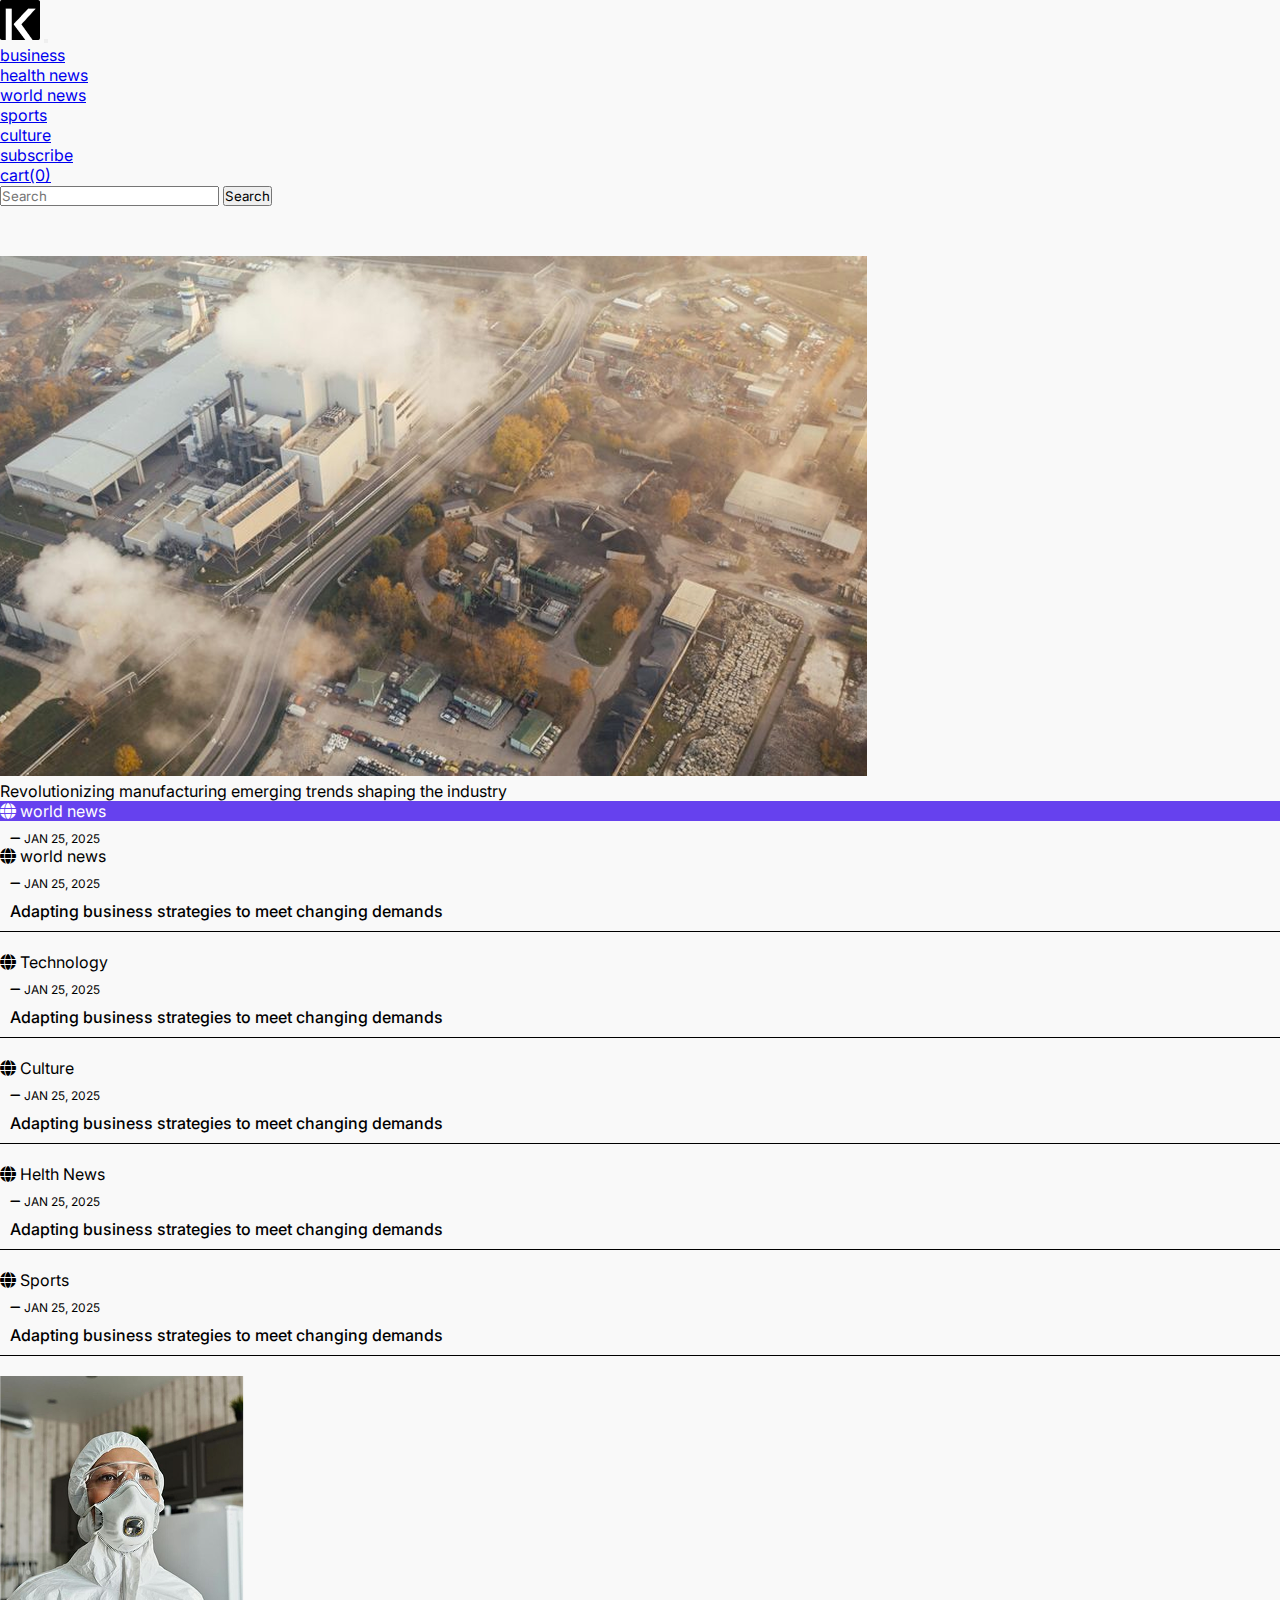
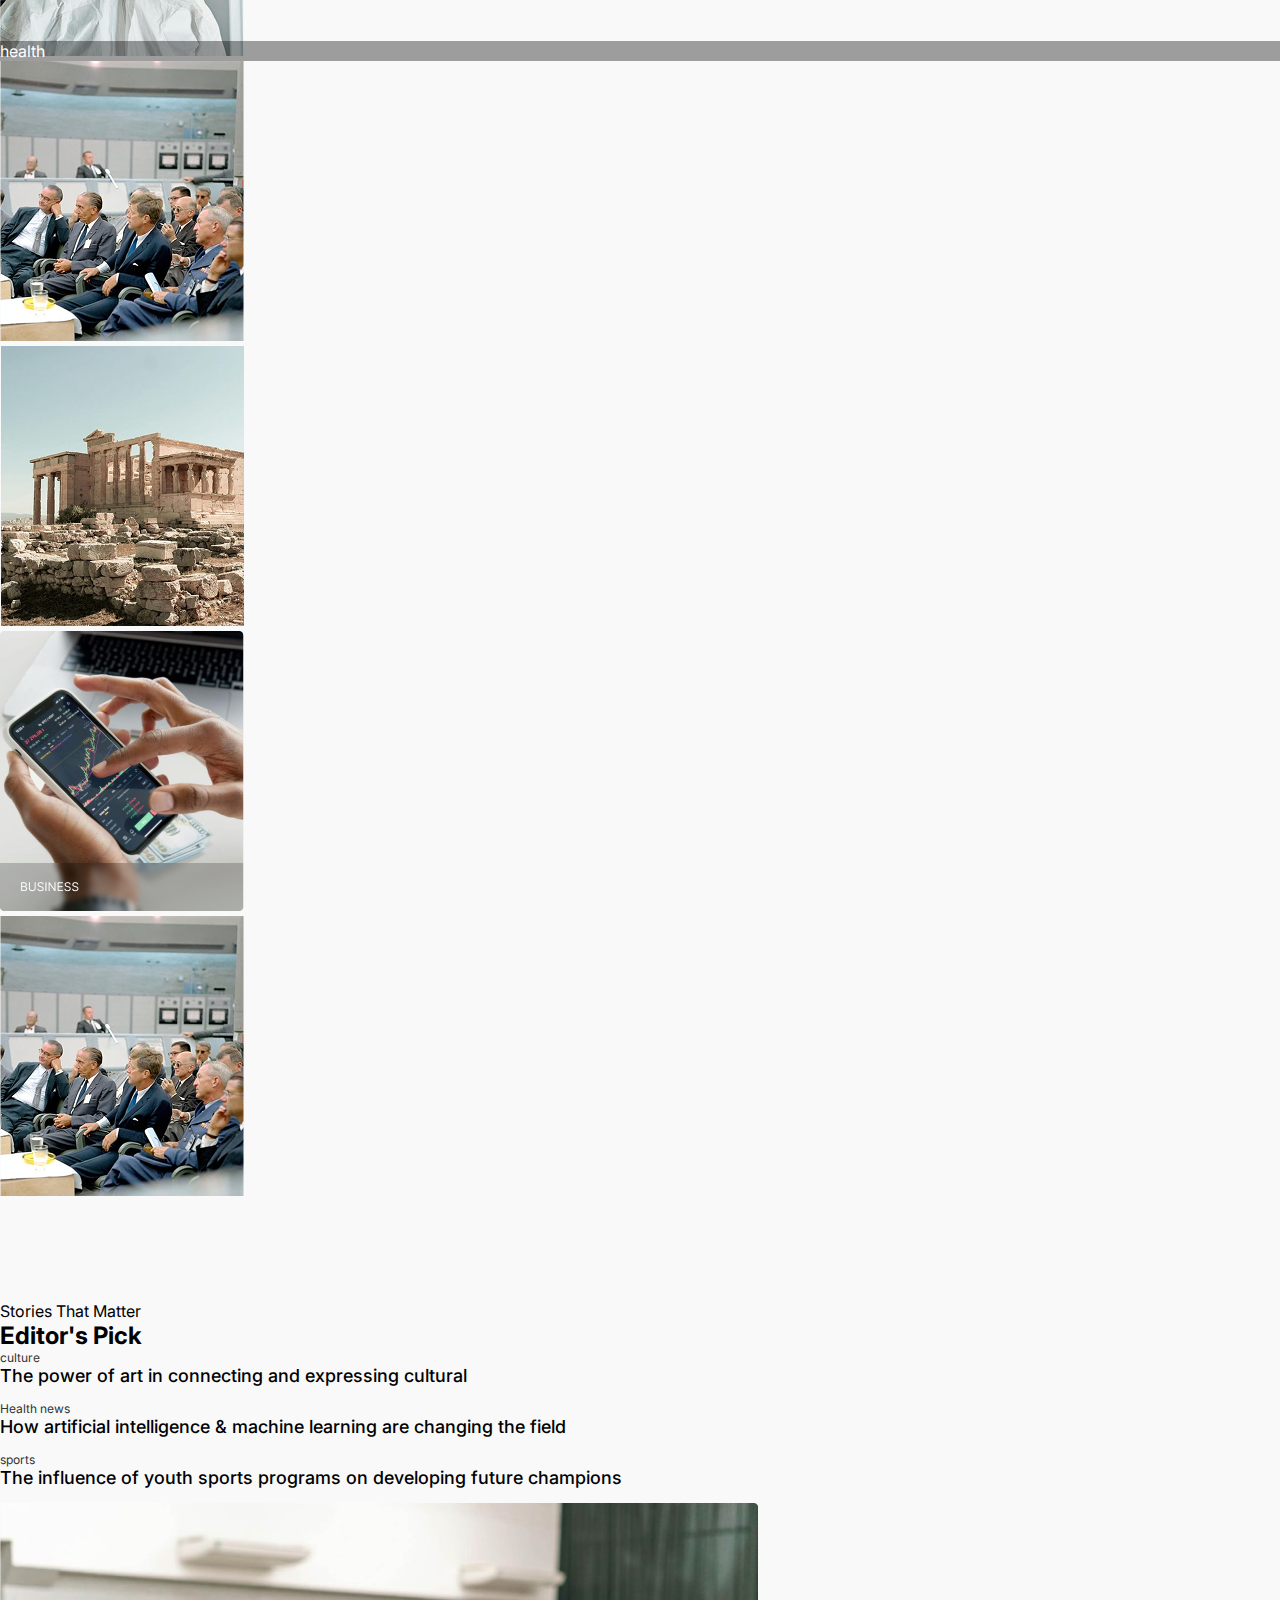
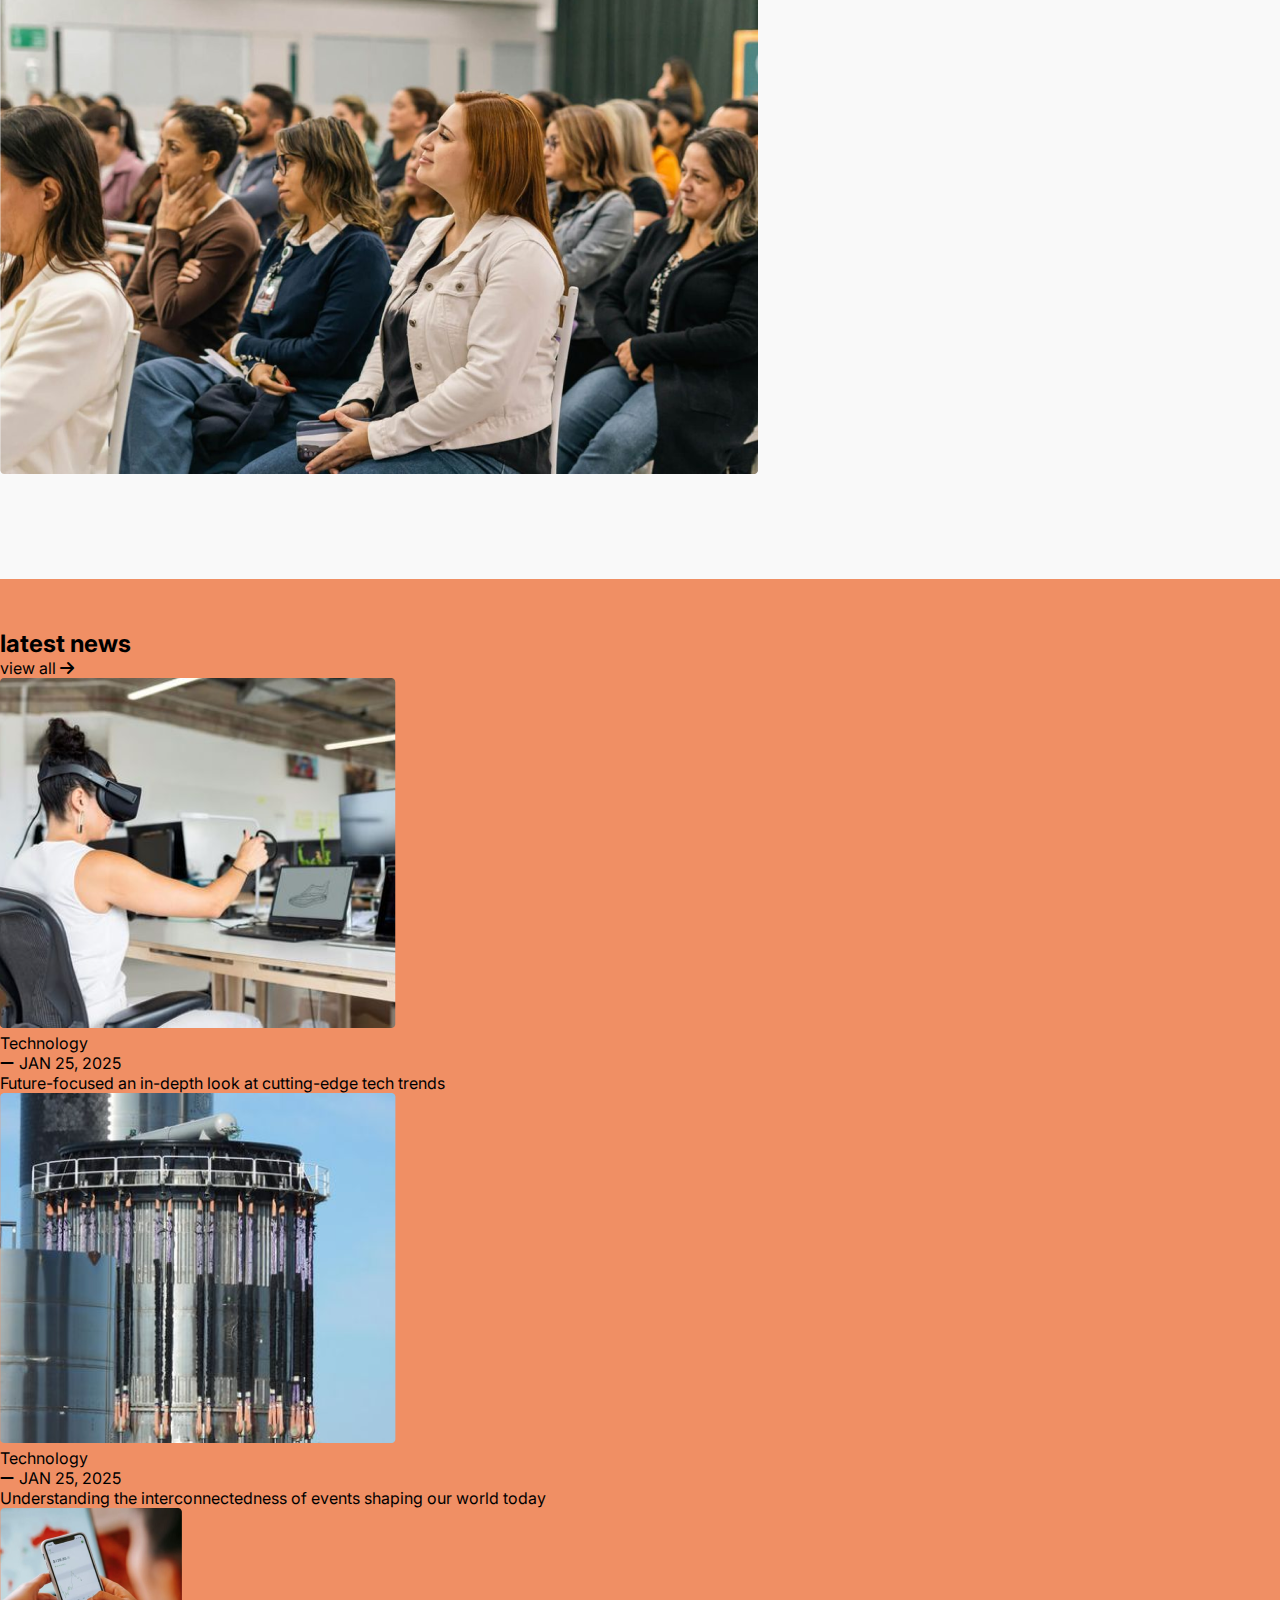
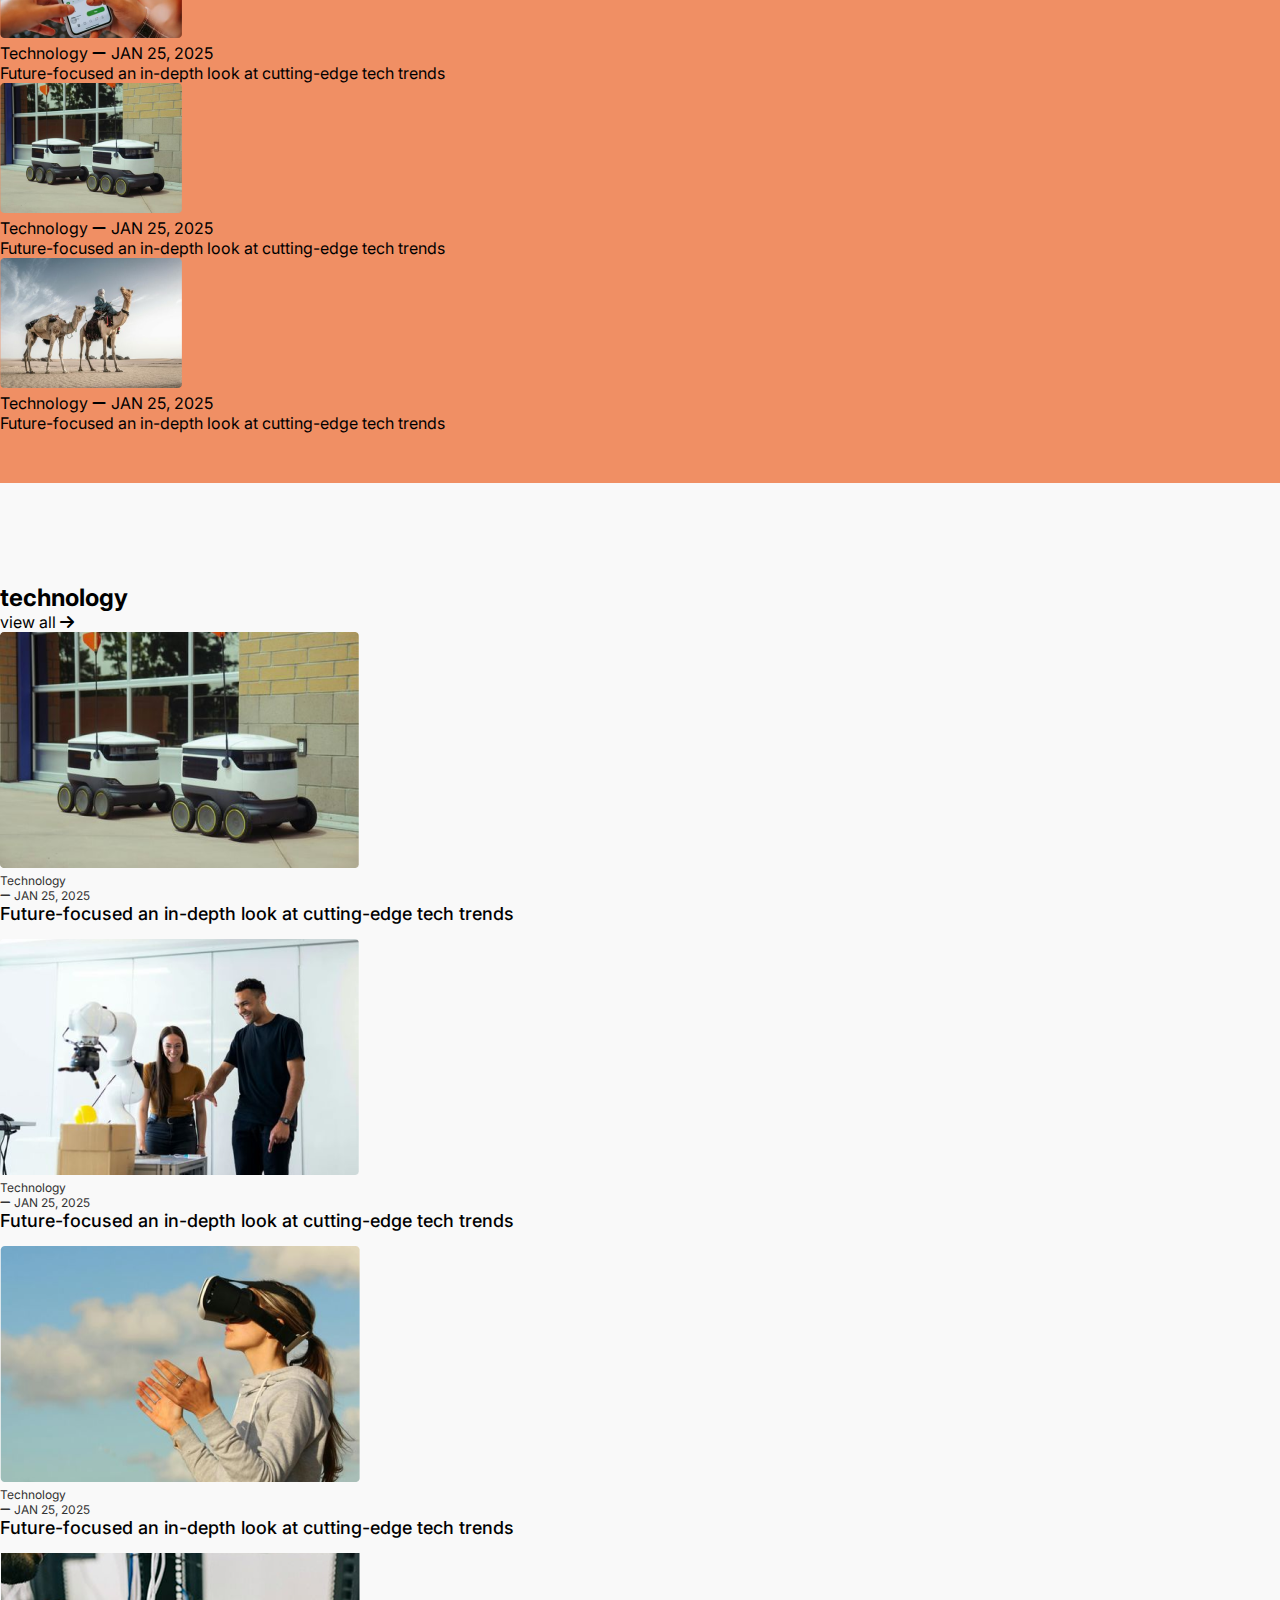
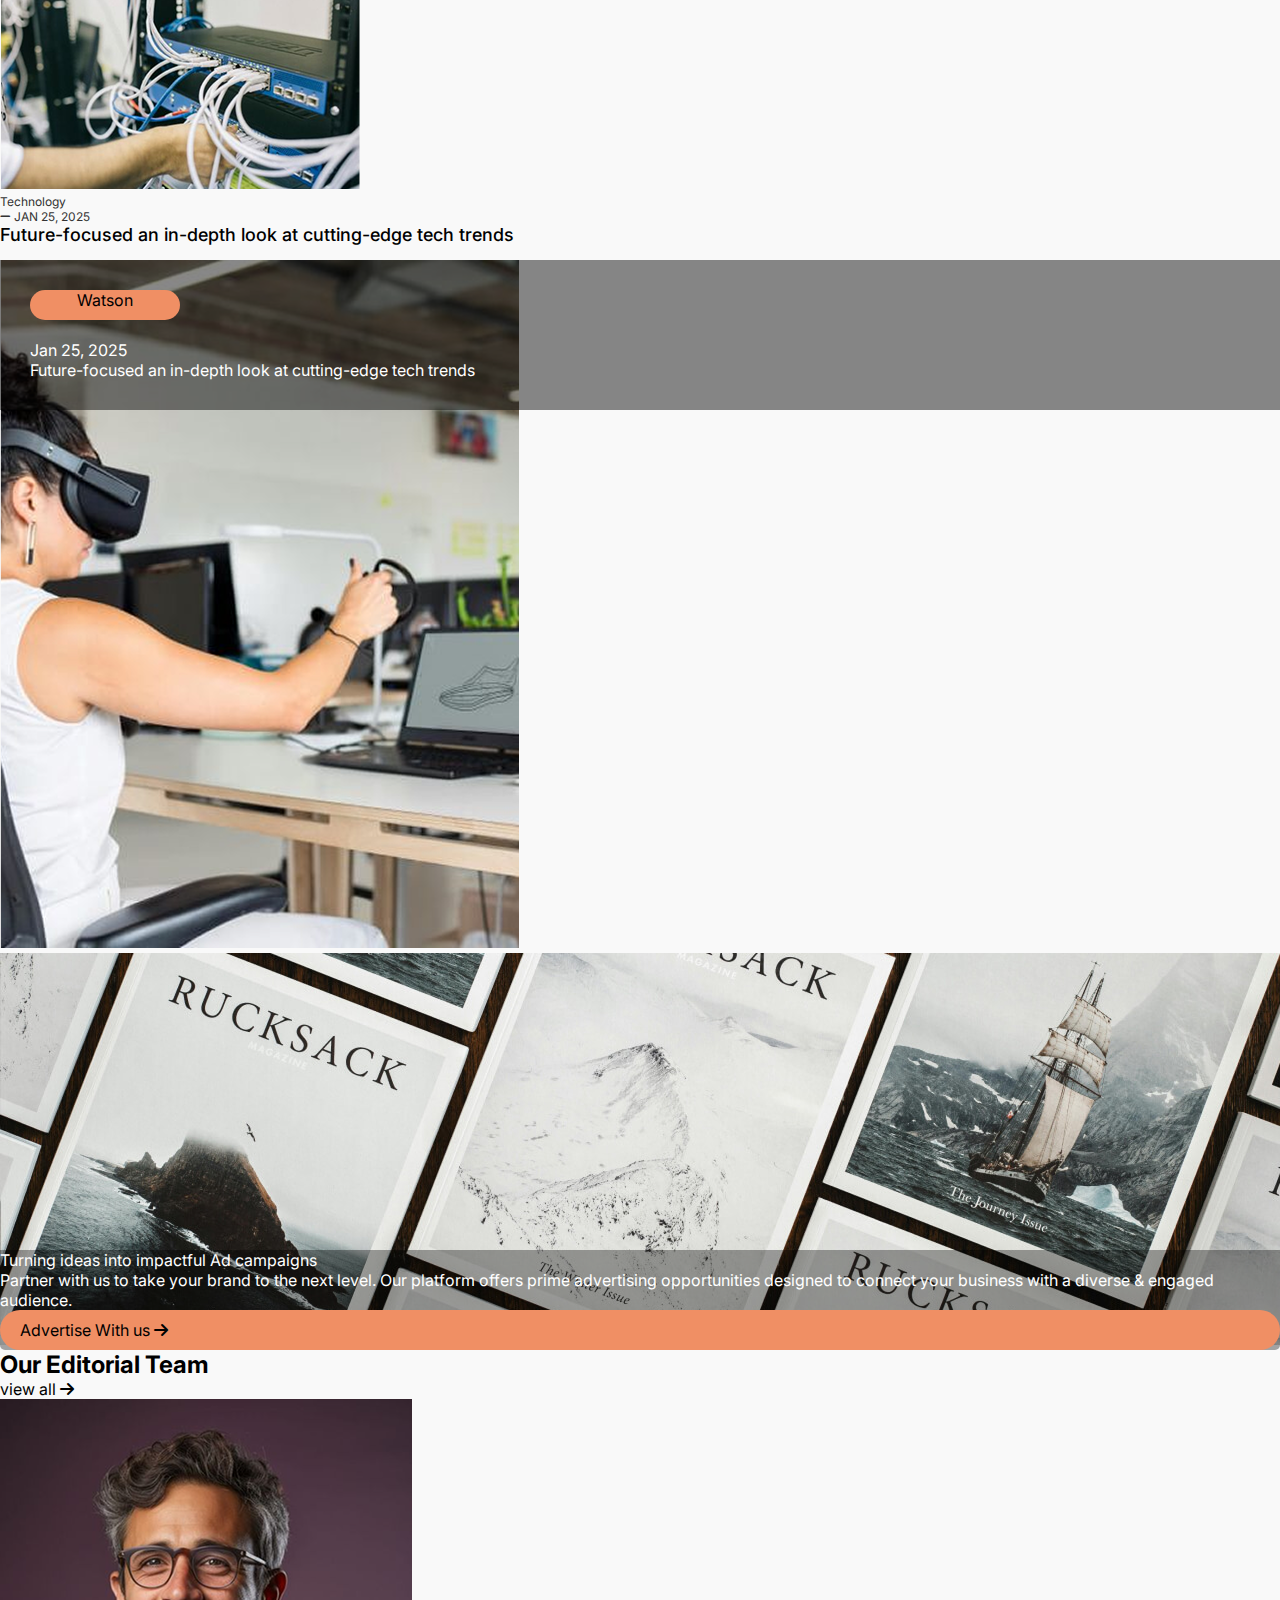
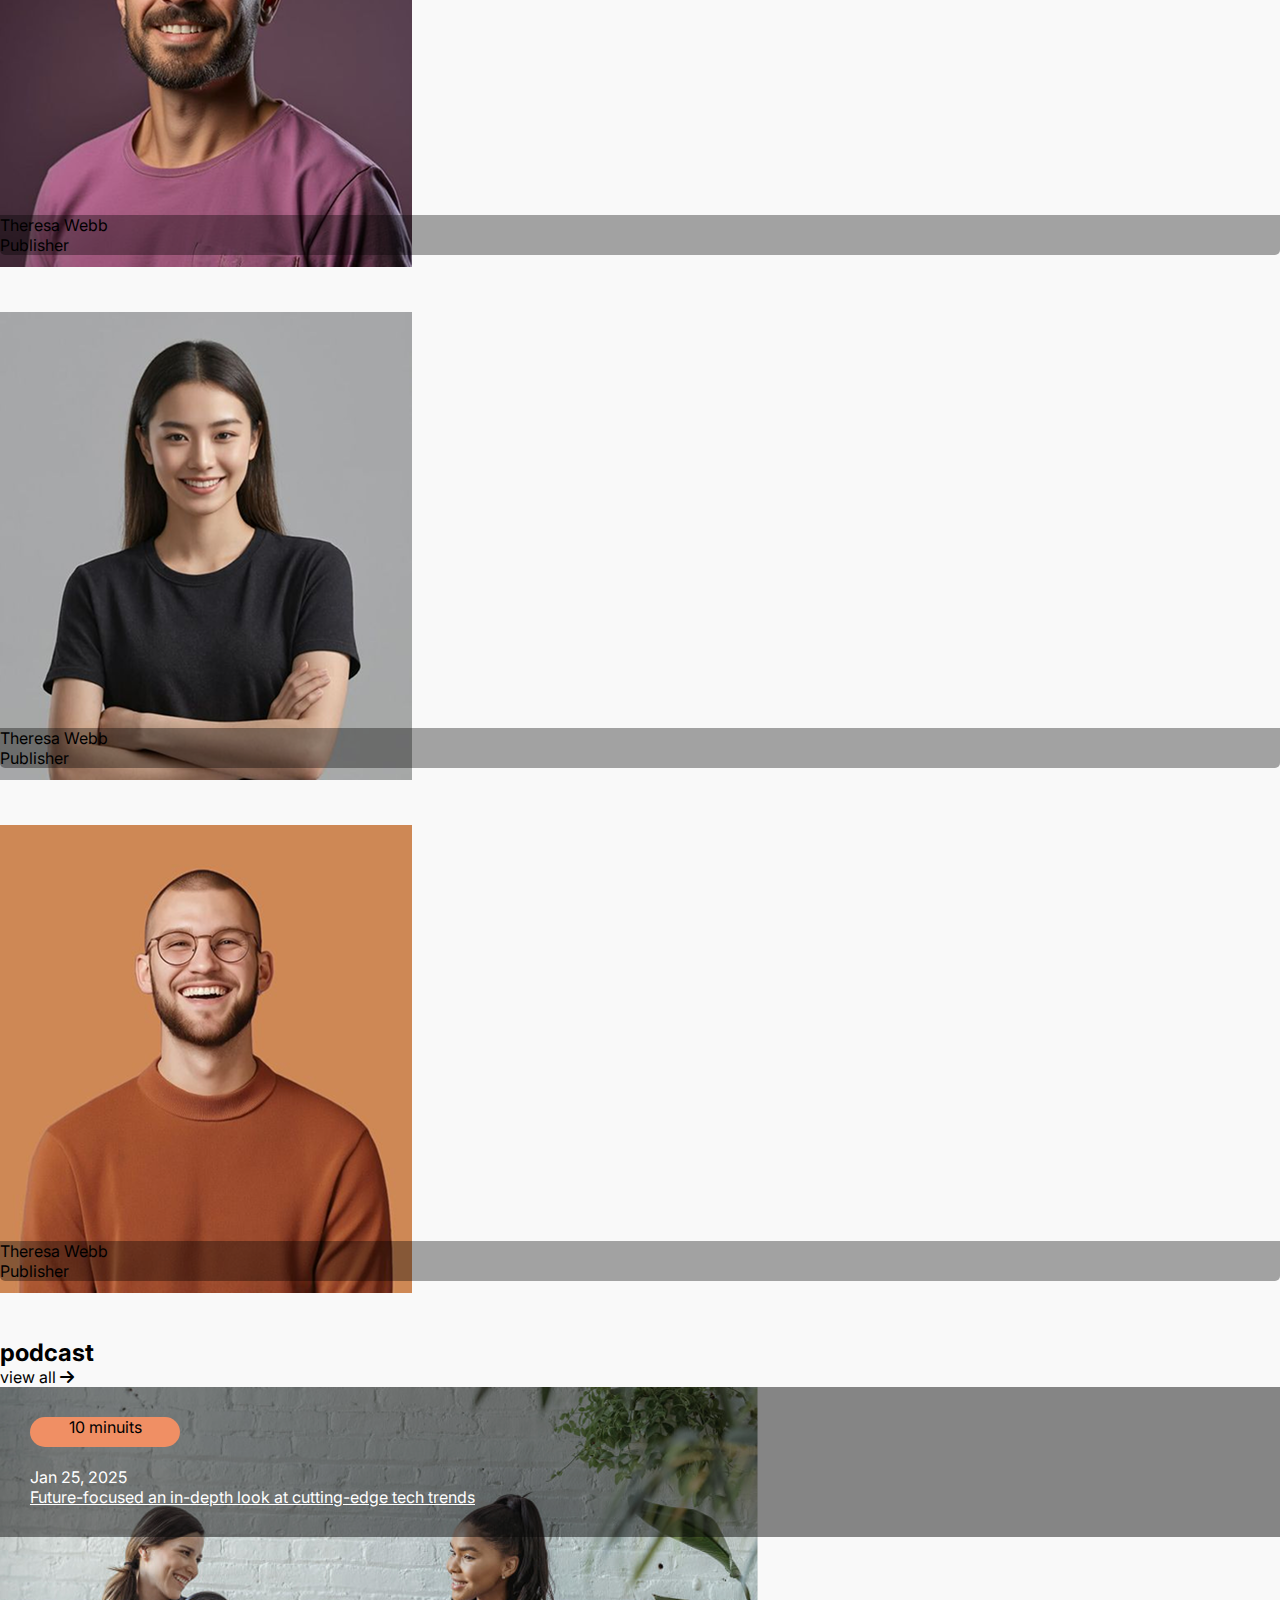
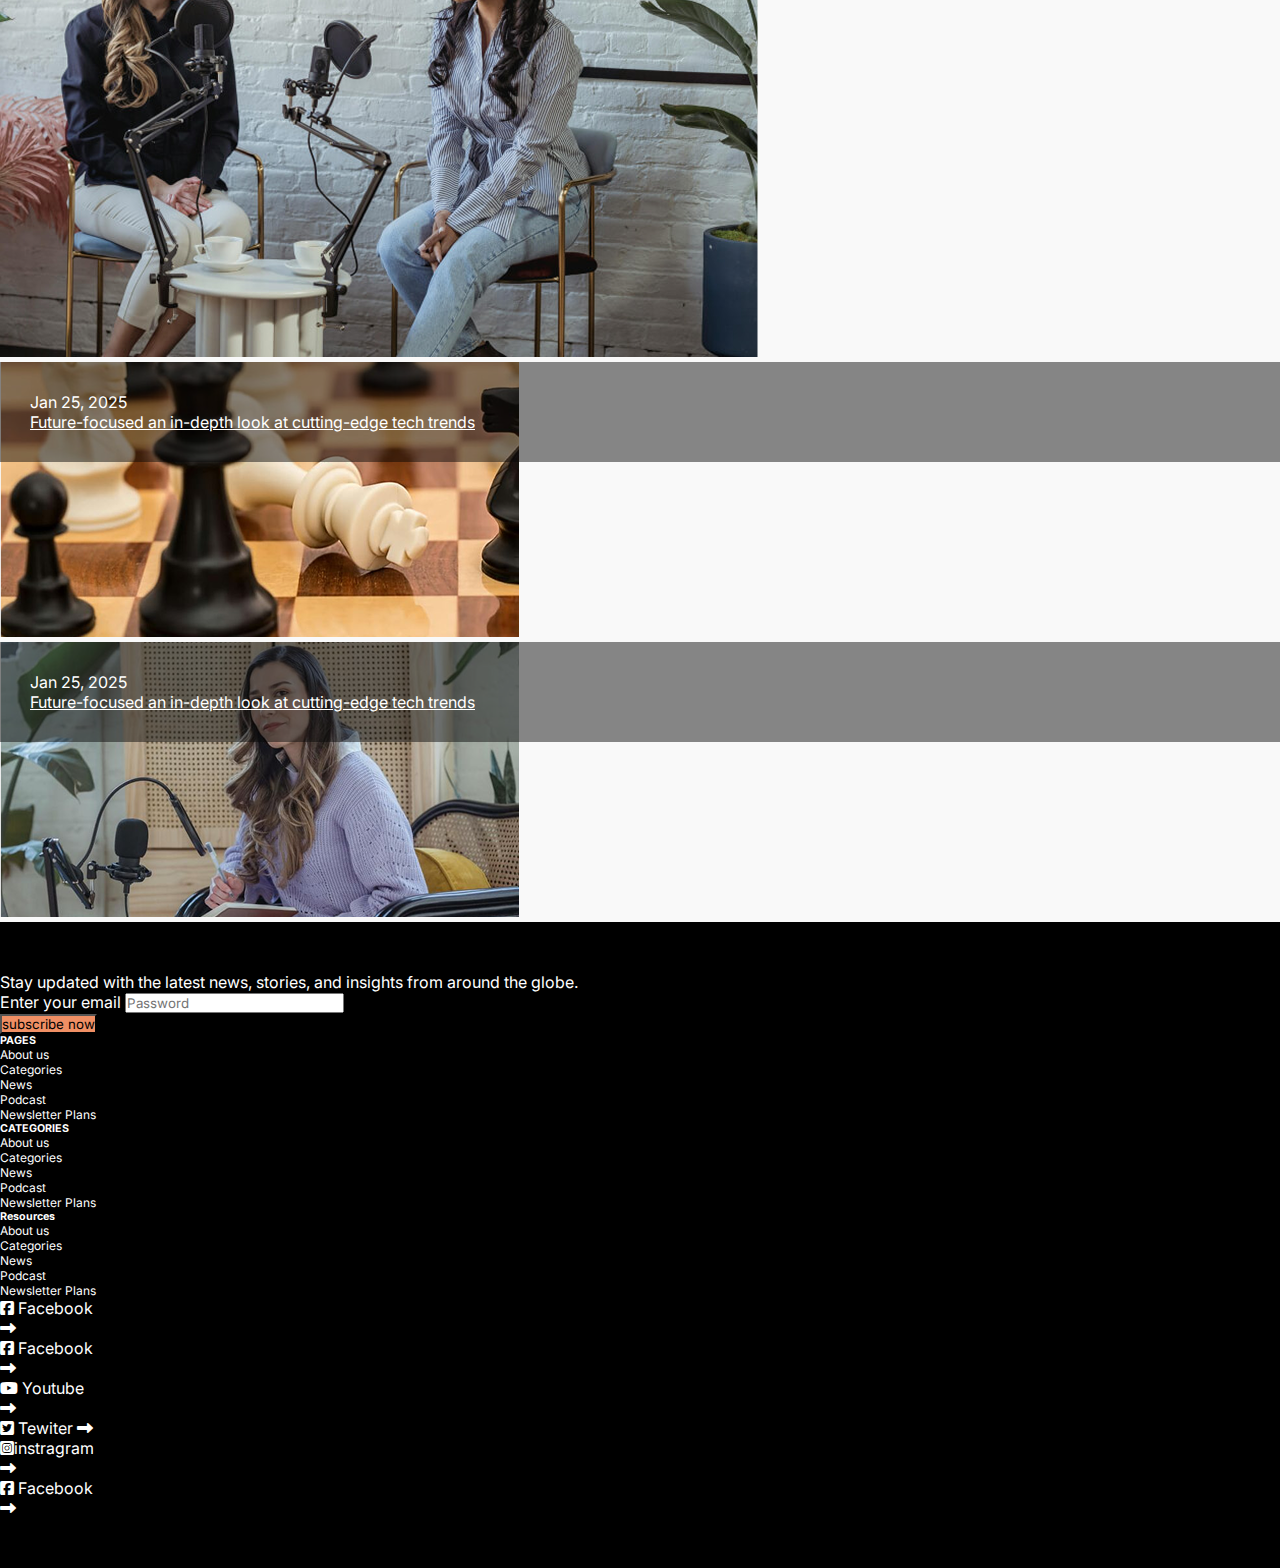
<file: index.html>
<!DOCTYPE html>
<html lang="en">
  <head>
    <meta charset="UTF-8" />
    <meta name="viewport" content="width=device-width, initial-scale=1.0" />
    <title>Business News Blog</title>

    <!-- bootstrap link -->
    <link
      href="https://cdn.jsdelivr.net/npm/bootstrap@5.0.2/dist/css/bootstrap.min.css"
      rel="stylesheet"
      integrity="sha384-EVSTQN3/azprG1Anm3QDgpJLIm9Nao0Yz1ztcQTwFspd3yD65VohhpuuCOmLASjC"
      crossorigin="anonymous"
    />

    <!-- fontawsome -->
    <link
      rel="stylesheet"
      href="https://cdnjs.cloudflare.com/ajax/libs/font-awesome/6.7.2/css/all.min.css"
      integrity="sha512-Evv84Mr4kqVGRNSgIGL/F/aIDqQb7xQ2vcrdIwxfjThSH8CSR7PBEakCr51Ck+w+/U6swU2Im1vVX0SVk9ABhg=="
      crossorigin="anonymous"
      referrerpolicy="no-referrer"
    />

    <!-- main css -->
    <link rel="stylesheet" href="style.css" />
  </head>
  <body>
    <!-- navbar start -->
    <nav class="navbar navbar-expand-lg navbar-light">
      <div class="container navbar-container bg-white ps-5">
        <a class="navbar-brand" href="joxnews.html"
          ><img src="image/folder-1/Kivzo.png" alt="" class="img-fluid"
        /></a>
        <button
          class="navbar-toggler"
          type="button"
          data-bs-toggle="collapse"
          data-bs-target="#navbarSupportedContent"
          aria-controls="navbarSupportedContent"
          aria-expanded="false"
          aria-label="Toggle navigation"
        >
          <span class="navbar-toggler-icon"></span>
        </button>
        <div class="collapse navbar-collapse" id="navbarSupportedContent">
          <ul class="navbar-nav me-auto mb-2 mb-lg-0">
            <li class="nav-item">
              <a
                class="nav-link active text-uppercase text-black"
                aria-current="page"
                href="joxnews.html"
                >business</a
              >
            </li>
            <li class="nav-item">
              <a
                class="nav-link text-uppercase text-black"
                aria-current="page"
                href="#"
                >health news</a
              >
            </li>
            <li class="nav-item">
              <a
                class="nav-link text-uppercase text-black"
                aria-current="page"
                href="#"
                >world news</a
              >
            </li>
            <li class="nav-item">
              <a
                class="nav-link text-uppercase text-black"
                aria-current="page"
                href="#"
                >sports</a
              >
            </li>
            <li class="nav-item">
              <a
                class="nav-link text-uppercase text-black"
                aria-current="page"
                href="#"
                >culture</a
              >
            </li>
            <li class="nav-item">
              <a class="nav-link text-uppercase text-black" href="#"
                >subscribe</a
              >
            </li>
            <li class="nav-item">
              <a class="nav-link text-uppercase text-black" href="#">cart(0)</a>
            </li>
          </ul>
          <form class="d-flex">
            <input
              class="form-control me-2"
              type="search"
              placeholder="Search"
              aria-label="Search"
            />
            <button class="btn btn-outline-success" type="submit">
              Search
            </button>
          </form>
        </div>
      </div>
    </nav>
    <!-- navbar end -->

    <!-- hero section start -->
    <div id="hero-container">
      <div class="container">
        <div class="row">
          <div class="col-md-8">
            <div class="hero-img">
              <img
                src="image/folder-1/News Image.png"
                class="img-fluid"
                alt=""
              />
              <p class="h2 fw-bold py-4">
                Revolutionizing manufacturing emerging trends shaping the
                industry
              </p>
              <div class="row">
                <div class="col d-flex">
                  <div class="btn hero-btn">
                    <i class="fa-solid fa-globe"></i> world news
                  </div>
                  <div class="date">
                    <p><i class="fa-solid fa-minus"></i> JAN 25, 2025</p>
                  </div>
                </div>
              </div>
            </div>
          </div>
          <div class="col-md-4">
            <div class="">
              <div class="row news-headlines">
                <div class="col d-flex">
                  <div class="btn btn-danger">
                    <i class="fa-solid fa-globe"></i> world news
                  </div>
                  <div class="date">
                    <p><i class="fa-solid fa-minus"></i> JAN 25, 2025</p>
                  </div>
                </div>
                <p class="head-txt">
                  Adapting business strategies to meet changing demands
                </p>
              </div>
              <div class="row news-headlines">
                <div class="col d-flex">
                  <div class="btn btn-success">
                    <i class="fa-solid fa-globe"></i> Technology
                  </div>
                  <div class="date">
                    <p><i class="fa-solid fa-minus"></i> JAN 25, 2025</p>
                  </div>
                </div>
                <p class="head-txt">
                  Adapting business strategies to meet changing demands
                </p>
              </div>
              <div class="row news-headlines">
                <div class="col d-flex">
                  <div class="btn btn-info text-white">
                    <i class="fa-solid fa-globe"></i> Culture
                  </div>
                  <div class="date">
                    <p><i class="fa-solid fa-minus"></i> JAN 25, 2025</p>
                  </div>
                </div>
                <p class="head-txt">
                  Adapting business strategies to meet changing demands
                </p>
              </div>
              <div class="row news-headlines">
                <div class="col d-flex">
                  <div class="btn btn-warning text-white">
                    <i class="fa-solid fa-globe"></i> Helth News
                  </div>
                  <div class="date">
                    <p><i class="fa-solid fa-minus"></i> JAN 25, 2025</p>
                  </div>
                </div>
                <p class="head-txt">
                  Adapting business strategies to meet changing demands
                </p>
              </div>
              <div class="row news-headlines">
                <div class="col d-flex">
                  <div class="btn btn-success">
                    <i class="fa-solid fa-globe"></i> Sports
                  </div>
                  <div class="date">
                    <p><i class="fa-solid fa-minus"></i> JAN 25, 2025</p>
                  </div>
                </div>
                <p class="head-txt">
                  Adapting business strategies to meet changing demands
                </p>
              </div>
            </div>
          </div>
        </div>
      </div>
    </div>
    <!-- hero section end -->

    <!-- news titles section -->
    <div class="news-title-area">
      <div class="container">
        <div class="row row-cols-5">
          <div class="col news-card">
            <img
              src="image/folder-1/Category Image.png"
              class="img-fluid mx-auto d-block"
              alt=""
            />
            <div class="news-title p-2">
              <p>health</p>
            </div>
          </div>
          <div class="col">
            <img
              src="image/folder-1/Category Image (1).png"
              class="img-fluid"
              alt=""
            />
          </div>
          <div class="col">
            <img
              src="image/folder-1/Category Image (3).png"
              class="img-fluid"
              alt=""
            />
          </div>
          <div class="col">
            <img
              src="image/folder-1/Listitem → Link.png"
              class="img-fluid"
              alt=""
            />
          </div>
          <div class="col">
            <img
              src="image/folder-1/Category Image (1).png"
              class="img-fluid"
              alt=""
            />
          </div>
        </div>
      </div>
    </div>
    <!-- news titles end -->

    <!-- editors pick part start -->
    <div id="editors-pick-container">
      <div class="container">
        <div class="row">
          <div class="col-md-5 bg-white rounded">
            <div class="editors-pick-title p-5">
              <p>Stories That Matter</p>
              <h2 class="text-uppercase">Editor's Pick</h2>
            </div>
            <div class="editor-news px-5">
              <p class="text-uppercase upper-p border-top pt-2">culture</p>
              <p class="lower-p">
                The power of art in connecting and expressing cultural
              </p>
            </div>
            <div class="editor-news px-5">
              <p class="text-uppercase upper-p border-top pt-2">Health news</p>
              <p class="lower-p">
                How artificial intelligence & machine learning are changing the
                field
              </p>
            </div>
            <div class="editor-news px-5">
              <p class="text-uppercase upper-p border-top pt-2">sports</p>
              <p class="lower-p">
                The influence of youth sports programs on developing future
                champions
              </p>
            </div>
          </div>
          <div class="col-md-7">
            <img src="image/folder-1/Background.png" class="img-fluid" />
          </div>
        </div>
      </div>
    </div>
    <!-- editors pick part end -->

    <!-- latest news part start -->
    <div id="latest-news-container">
      <div class="container">
        <div
          class="title d-flex justify-content-between align-items-cente py-5"
        >
          <h2 class="text-uppercase">latest news</h2>
          <p>view all <i class="fa-solid fa-arrow-right"></i></p>
        </div>
        <div class="row">
          <div class="col-12 col-md-6 col-lg-4">
            <img
              class="img-fluid"
              src="image/folder-1/Background (1).png"
              alt=""
            />
            <div class="d-flex gap-2 pt-3">
              <p>Technology</p>
              <p><i class="fa-solid fa-minus"></i> JAN 25, 2025</p>
            </div>
            <p class="h5">
              Future-focused an in-depth look at cutting-edge tech trends
            </p>
          </div>

          <div class="col-12 col-md-6 col-lg-4">
            <img
              src="image/folder-1/Background (2).png"
              class="img-fluid"
              alt=""
            />
            <div class="d-flex gap-2 pt-3">
              <p>Technology</p>
              <p><i class="fa-solid fa-minus"></i> JAN 25, 2025</p>
            </div>
            <p class="h5">
              Understanding the interconnectedness of events shaping our world
              today
            </p>
          </div>

          <div class="col-12 col-md-6 col-lg-4">
            <div class="d-flex gap-2 mb-4">
              <img src="image/folder-1/Background (3).png" alt="" />
              <div>
                <p>Technology <i class="fa-solid fa-minus"></i> JAN 25, 2025</p>
                <p class="h6">
                  Future-focused an in-depth look at cutting-edge tech trends
                </p>
              </div>
            </div>
            <div class="d-flex gap-2 mb-4">
              <img src="image/folder-1/Background (4).png" alt="" />
              <div>
                <p>Technology <i class="fa-solid fa-minus"></i> JAN 25, 2025</p>
                <p class="h6">
                  Future-focused an in-depth look at cutting-edge tech trends
                </p>
              </div>
            </div>
            <div class="d-flex gap-2 mb-4">
              <img src="image/folder-1/Background (5).png" alt="" />
              <div>
                <p>Technology <i class="fa-solid fa-minus"></i> JAN 25, 2025</p>
                <p class="h6">
                  Future-focused an in-depth look at cutting-edge tech trends
                </p>
              </div>
            </div>
          </div>
        </div>
      </div>
    </div>
    <!-- latest news part end -->
    <!-- technology part start -->
    <div class="technology-container">
      <div class="container">
        <div
          class="title d-flex justify-content-between align-items-cente py-5"
        >
          <h2 class="text-uppercase">technology</h2>
          <p>view all <i class="fa-solid fa-arrow-right"></i></p>
        </div>
        <div class="row">
          <div class="col-md-7">
            <div class="row">
              <div class="col-12 col-md-6 col-lg-6 mb-5">
                <img
                  class="img-fluid rounded"
                  src="image/folder-1/Background (6).png"
                  alt=""
                />
                <div class="d-flex gap-2 pt-3">
                  <p class="upper-p">Technology</p>
                  <p class="upper-p">
                    <i class="fa-solid fa-minus"></i> JAN 25, 2025
                  </p>
                </div>
                <p class="h5 lower-p">
                  Future-focused an in-depth look at cutting-edge tech trends
                </p>
              </div>
              <div class="col-12 col-md-6 col-lg-6 mb-5">
                <img
                  class="img-fluid rounded"
                  src="image/folder-1/Background (7).png"
                  alt=""
                />
                <div class="d-flex gap-2 pt-3">
                  <p class="upper-p">Technology</p>
                  <p class="upper-p">
                    <i class="fa-solid fa-minus"></i> JAN 25, 2025
                  </p>
                </div>
                <p class="h5 lower-p">
                  Future-focused an in-depth look at cutting-edge tech trends
                </p>
              </div>
              <div class="col-12 col-md-6 col-lg-6 mb-5">
                <img
                  class="img-fluid rounded"
                  src="image/folder-1/Background (8).png"
                  alt=""
                />
                <div class="d-flex gap-2 pt-3">
                  <p class="upper-p">Technology</p>
                  <p class="upper-p">
                    <i class="fa-solid fa-minus"></i> JAN 25, 2025
                  </p>
                </div>
                <p class="h5 lower-p">
                  Future-focused an in-depth look at cutting-edge tech trends
                </p>
              </div>
              <div class="col-12 col-md-6 col-lg-6 mb-5">
                <img
                  class="img-fluid rounded"
                  src="image/folder-1/background (10).png"
                  alt=""
                />
                <div class="d-flex gap-2 pt-3">
                  <p class="upper-p">Technology</p>
                  <p class="upper-p">
                    <i class="fa-solid fa-minus"></i> JAN 25, 2025
                  </p>
                </div>
                <p class="h5 lower-p">
                  Future-focused an in-depth look at cutting-edge tech trends
                </p>
              </div>
            </div>
          </div>
          <div class="col-md-5">
            <div class="img-container rounded">
              <img
                src="image/folder-1/News Image (2).png"
                class="img-fluid rounded d-block mx-auto"
                alt=""
              />
              <div class="txt-part">
                <div class="name">
                  <p>Watson</p>
                </div>
                <p>Jan 25, 2025</p>
                <p class="h3">
                  Future-focused an in-depth look at cutting-edge tech trends
                </p>
              </div>
            </div>
          </div>
        </div>
      </div>
    </div>
    <!-- technology part end -->
    <!-- advertisement part start -->
    <div class="container">
      <div class="advertisement-part my-5">
        <img
          src="image/folder-1/advertise.png"
          class="img-fluid d-block mx-auto rounded"
          alt=""
        />
        <div
          class="adv-text d-flex justify-content-space-center align-items-center gap-5 p-4"
        >
          <div class="w-75">
            <p class="h3 mb-4">Turning ideas into impactful Ad campaigns</p>
            <p>
              Partner with us to take your brand to the next level. Our platform
              offers prime advertising opportunities designed to connect your
              business with a diverse & engaged audience.
            </p>
          </div>
          <div class="">
            <div class="btn btn-adver">
              Advertise With us <i class="fa-solid fa-arrow-right"></i>
            </div>
          </div>
        </div>
      </div>
    </div>
    <!-- advertisement part end -->

    <!-- editorial team part start -->
    <div class="container">
      <div class="title d-flex justify-content-between align-items-cente py-5">
        <h2 class="text-uppercase">Our Editorial Team</h2>
        <p>view all <i class="fa-solid fa-arrow-right"></i></p>
      </div>

      <div class="row">
        <div class="col-md-4 col-lg-4 img-card">
          <img
            src="image/folder-1/Author Image.png"
            class="img-fluid rounded"
            alt=""
          />
          <div
            class="editor-txt d-flex justify-content-between align-items-center p-2 text-white"
          >
            <p class="border-bottom">Theresa Webb</p>
            <p class="border-bottom">Publisher</p>
          </div>
        </div>
        <div class="col-md-4 col-lg-4 img-card">
          <img
            src="image/folder-1/Author Image (1).png"
            class="img-fluid rounded"
            alt=""
          />
          <div
            class="editor-txt d-flex justify-content-between align-items-center p-2 text-white"
          >
            <p class="border-bottom">Theresa Webb</p>
            <p class="border-bottom">Publisher</p>
          </div>
        </div>
        <div class="col-md-4 col-lg-4 img-card">
          <img
            src="image/folder-1/Author Image (2).png"
            class="img-fluid rounded"
            alt=""
          />
          <div
            class="editor-txt d-flex justify-content-between align-items-center p-2 text-white"
          >
            <p class="border-bottom">Theresa Webb</p>
            <p class="border-bottom">Publisher</p>
          </div>
        </div>
      </div>
    </div>
    <!-- editorial team part end -->

    <!-- podcast part start -->
    <div class="container mb-5">
      <div class="title d-flex justify-content-between align-items-cente py-5">
        <h2 class="text-uppercase">podcast</h2>
        <p>view all <i class="fa-solid fa-arrow-right"></i></p>
      </div>
      <div class="row">
        <div class="col-md-7">
          <div class="img-container rounded">
            <img
              src="image/folder-1/Podcast Image.png"
              class="img-fluid rounded d-block mx-auto"
              alt=""
            />
            <div class="txt-part">
              <div class="name">
                <p>10 minuits</p>
              </div>
              <p>Jan 25, 2025</p>
              <p class="h3">
                <u
                  >Future-focused an in-depth look at cutting-edge tech
                  trends</u
                >
              </p>
            </div>
          </div>
        </div>
        <div class="col-md-5">
          <div class="img-container rounded pb-3">
            <img
              src="image/folder-1/Podcast Image (1).png"
              class="img-fluid rounded d-block mx-auto"
              alt=""
            />
            <div class="txt-part d-block">
              <p>Jan 25, 2025</p>
              <p class="h3">
                <u
                  >Future-focused an in-depth look at cutting-edge tech
                  trends</u
                >
              </p>
            </div>
          </div>
          <div class="img-container rounded">
            <img
              src="image/folder-1/Podcast Image (2).png"
              class="img-fluid rounded d-block mx-auto"
              alt=""
            />
            <div class="txt-part d-block">
              <p>Jan 25, 2025</p>
              <p class="h3">
                <u
                  >Future-focused an in-depth look at cutting-edge tech
                  trends</u
                >
              </p>
            </div>
          </div>
        </div>
      </div>
    </div>
    <!-- podcast part end -->

    <!-- footer part start -->
    <div class="footer-part">
      <div class="container">
        <div class="row">
          <div class="col-md-8 col-lg-8 col-sm-12 col-12">
            <p>
              Stay updated with the latest news, stories, and insights from
              around the globe.
            </p>
            <form class="row g-3">
              <div class="col-auto">
                <label for="inputPassword2" class="visually-hidden"
                  >Enter your email</label
                >
                <input
                  type="password"
                  class="form-control"
                  id="inputPassword2"
                  placeholder="Password"
                />
              </div>
              <div class="col-auto">
                <button type="submit" class="btn btn-footer mb-3">
                  subscribe now
                </button>
              </div>
            </form>
            <div
              class="footer-bottom-left d-flex justify-content-between align-items-center"
            >
              <div class="foot-col">
                <h6 class="py-3">PAGES</h6>
                <p>About us</p>
                <p>Categories</p>
                <p>News</p>
                <p>Podcast</p>
                <p>Newsletter Plans</p>
              </div>
              <div class="foot-col">
                <h6 class="py-3">CATEGORIES</h6>
                <p>About us</p>
                <p>Categories</p>
                <p>News</p>
                <p>Podcast</p>
                <p>Newsletter Plans</p>
              </div>
              <div class="foot-col">
                <h6 class="py-3 text-uppercase">Resources</h6>
                <p>About us</p>
                <p>Categories</p>
                <p>News</p>
                <p>Podcast</p>
                <p>Newsletter Plans</p>
              </div>
            </div>
          </div>
          <div class="col-md-4 col-lg-4 col-sm-12 col-12">
            <div
              class="col icons d-flex justify-content-between align-items-center text-white pb-3 border-bottom"
            >
              <p><i class="fa-brands fa-square-facebook"></i> Facebook</p>
              <i class="fa-solid fa-right-long"></i>
            </div>

            <div
              class="col icons d-flex justify-content-between align-items-center text-white pb-3 border-bottom"
            >
              <p><i class="fa-brands fa-square-facebook pe-3"></i> Facebook</p>
              <i class="fa-solid fa-right-long"></i>
            </div>
            <div
              class="col icons d-flex justify-content-between align-items-center text-white pb-3 border-bottom"
            >
              <p><i class="fa-brands fa-youtube pe-3"></i> Youtube</p>
              <i class="fa-solid fa-right-long"></i>
            </div>
            <div
              class="col icons d-flex justify-content-between align-items-center text-white pb-3 border-bottom"
            >
              <p>
                <i class="fa-brands fa-square-twitter pe-3"></i> Tewiter
                <i class="fa-solid fa-right-long"></i>
              </p>
            </div>

            <div
              class="col icons d-flex justify-content-between align-items-center text-white pb-3 border-bottom"
            >
              <p>
                <i class="fa-brands fa-square-instagram pe-3"></i>instragram
              </p>
              <i class="fa-solid fa-right-long"></i>
            </div>
            <div
              class="col icons d-flex justify-content-between align-items-center text-white pb-3 border-bottom"
            >
              <p><i class="fa-brands fa-square-facebook pe-3"></i> Facebook</p>
              <i class="fa-solid fa-right-long"></i>
            </div>
          </div>
        </div>
      </div>
    </div>
    <!-- footer part end -->
    <!-- bootstrap js -->
    <script
      src="https://cdn.jsdelivr.net/npm/bootstrap@5.0.2/dist/js/bootstrap.bundle.min.js"
      integrity="sha384-MrcW6ZMFYlzcLA8Nl+NtUVF0sA7MsXsP1UyJoMp4YLEuNSfAP+JcXn/tWtIaxVXM"
      crossorigin="anonymous"
    ></script>
  </body>
</html>
</file>
<file: style.css>
@import url("https://fonts.googleapis.com/css2?family=Inter:ital,opsz,wght@0,14..32,100..900;1,14..32,100..900&display=swap");

* {
  margin: 0;
  padding: 0;
  outline: 0;
  box-sizing: border-box;
  font-family: "Inter", sans-serif;
}
body {
  background-color: rgb(249, 249, 249);
}
img {
  outline: 0;
}
/* navbar  */

/* hero part start */
#hero-container {
  margin-top: 50px;
}
.hero-btn {
  background-color: rgb(102, 65, 238);
  color: #fff;
}
.hero-btn:hover {
  background-color: rgb(73, 29, 233);
  color: aliceblue;
}
.date {
  margin-top: 10px;
  padding-left: 10px;
  font-size: 12px;
}
.head-txt {
  font-size: 1rem;
  font-weight: 500;
  padding: 10px;
}
.news-headlines {
  border-bottom: 1px solid black;
  margin-bottom: 20px;
}

/* hero part end */
/* .news title area start */
.news-title-area {
  margin-bottom: 100px;
}
.news-card {
  position: relative;
}
.news-title {
  position: absolute;
  width: 100%;

  background-color: rgba(0, 0, 0, 0.368);
  bottom: 0;
  left: 0;

  color: #fff;
}
/* .news title area end */
/* editors pick part start */
.upper-p {
  font-size: 12px;
  color: #333333;
}
.lower-p {
  font-size: 18px;
  font-weight: 500;
  margin-bottom: 15px;
}
/* latest news container start */
#latest-news-container {
  background-color: #f08f64;
  padding: 50px 0;
  margin: 100px 0;
}
/* latest news container end */
/* technology part start */
.img-container {
  position: relative;
}
.txt-part {
  position: absolute;
  width: 100%;
  /* height: 30%; */
  background-color: #0606067a;
  top: 0;
  left: 0;
  color: #fff;
  padding: 30px;
}
.name {
  height: 30px;
  width: 150px;
  background-color: #f08f64;
  color: #000;
  text-align: center;
  border-radius: 20px;
  margin-bottom: 20px;
}
/* technology part end */
/* advertisement part start */
.btn-adver {
  background-color: #f08f64;
  color: #000;
  padding: 10px 20px;
  border-radius: 30px;
}
.advertisement-part {
  position: relative;
}
.adv-text {
  position: absolute;
  bottom: 0;
  left: 0;
  background-color: rgba(0, 0, 0, 0.349);
  color: #fff;
  border-radius: 0 0 5px 5px;
}
/* advertisement part end */
/* editorial team part start */

.editor-txt {
  background-color: rgba(0, 0, 0, 0.349);
  position: relative;
  top: -57px;
  left: 0;
  border-radius: 0 0 5px 5px;
  width: 100%;
}
/* editorial team part end */
/* footer part start */
.footer-part {
  background-color: #000;
  padding: 50px 0;
  color: #fff;
}
.btn-footer {
  background-color: #f08f64;
}
.foot-col p {
  font-size: 12px;
  color: 7e7b7b;
}
/* footer part end */
</file>
